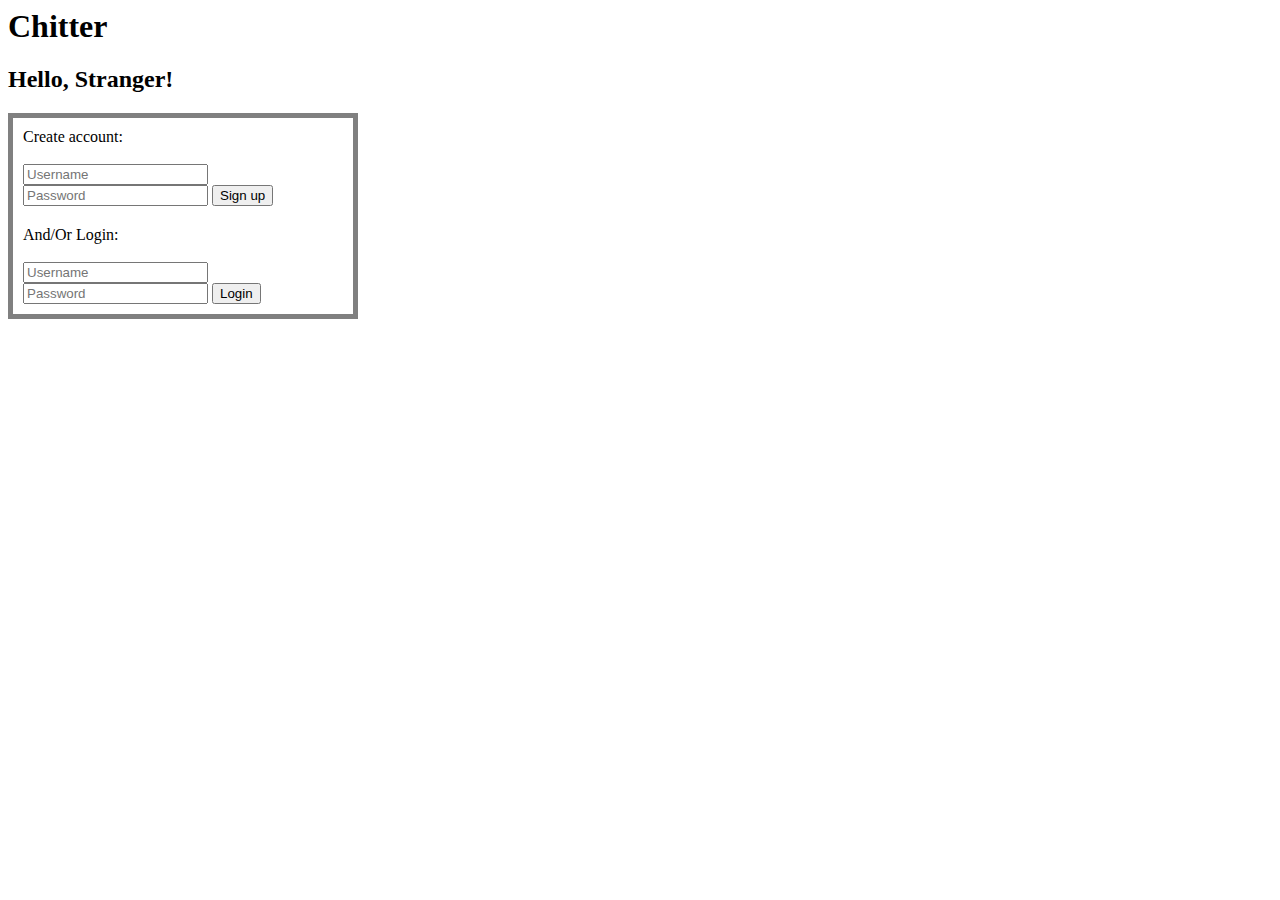
<file: jasmine-standalone-3.6.0/index.html>
<html>
<head>
  <link rel="stylesheet" type="text/css" href="public/my.css"/>
  <meta charset="utf-8">
  <title>Chitter</title>

<!-- include source files here... -->
<script src="src/fetch.js"></script>
<script src="src/fetchController.js"></script>
<script lang="text/javascript">

  </script>


</head>

<body>
  <h1> Chitter</h1>
  <h2 id="greet">Hello, Stranger!</h2>

  <form id="signup" onsubmit="return getNewUser()" style="border-bottom: none">
    <label>Create account: </label><br></br>
      <input type="text" id="username" placeholder="Username" required/>
      <input type="password" id="password" placeholder="Password" required/>
      <input type="submit" value="Sign up">
      </form>

      <form id="login" onsubmit="return getNewSession()" style="border-top: none">
        <label>And/Or Login: </label><br></br>
          <input type="text" id="user-name" placeholder="Username" required/>
          <input type="password" id="pass" placeholder="Password" required/>
          <input type="submit" value="Login">
          </form>
  <div id="peeps"></div>
</body>
</html>
</file>
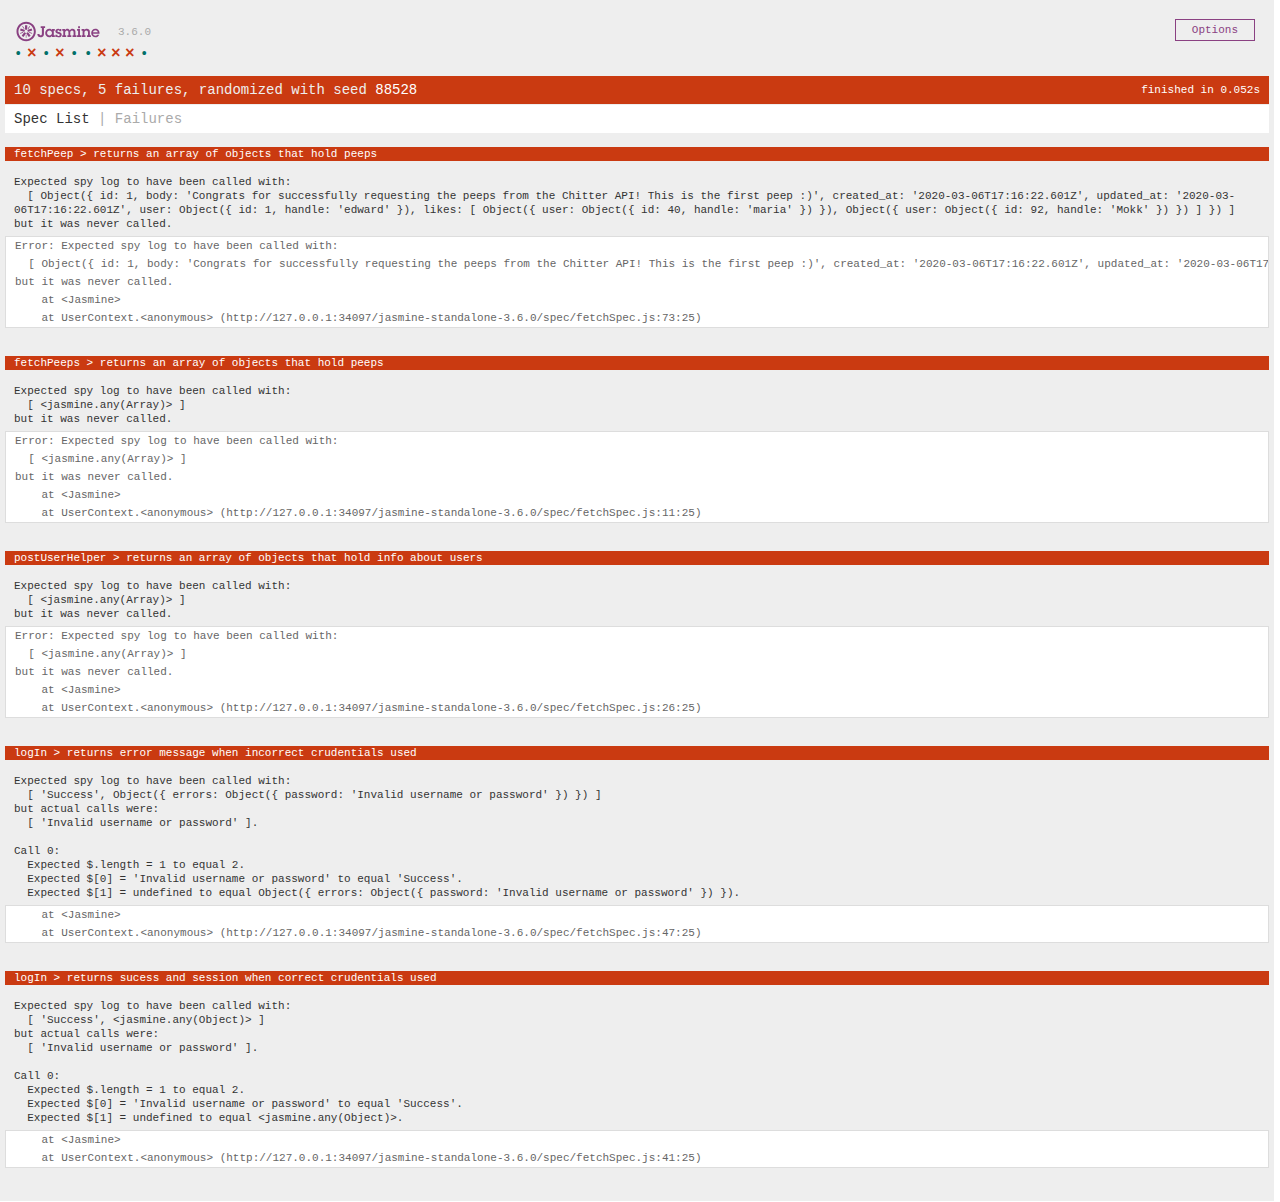
<file: jasmine-standalone-3.6.0/SpecRunner.html>
<!DOCTYPE html>
<html>
<head>
  <meta charset="utf-8">
  <title>Jasmine Spec Runner v3.6.0</title>

  <link rel="shortcut icon" type="image/png" href="lib/jasmine-3.6.0/jasmine_favicon.png">
  <link rel="stylesheet" href="lib/jasmine-3.6.0/jasmine.css">

  <script src="lib/jasmine-3.6.0/jasmine.js"></script>
  <script src="lib/jasmine-3.6.0/jasmine-html.js"></script>
  <script src="lib/jasmine-3.6.0/boot.js"></script>

  <!-- include source files here... -->
  <script src="src/fetch.js"></script>

  <!-- include spec files here... -->
  <script src="spec/fetchSpec.js"></script>

</head>

<body>
</body>
</html>
</file>
<file: jasmine-standalone-3.6.0/public/my.css>
li, form {
  width: 320px;
  padding: 10px;
  border: 5px solid gray;
  margin: 0;
}
textarea {
    resize: none;
}
</file>
<file: jasmine-standalone-3.6.0/lib/jasmine-3.6.0/jasmine.css>
@charset "UTF-8";
body { overflow-y: scroll; }

.jasmine_html-reporter { width: 100%; background-color: #eee; padding: 5px; margin: -8px; font-size: 11px; font-family: Monaco, "Lucida Console", monospace; line-height: 14px; color: #333; }

.jasmine_html-reporter a { text-decoration: none; }

.jasmine_html-reporter a:hover { text-decoration: underline; }

.jasmine_html-reporter p, .jasmine_html-reporter h1, .jasmine_html-reporter h2, .jasmine_html-reporter h3, .jasmine_html-reporter h4, .jasmine_html-reporter h5, .jasmine_html-reporter h6 { margin: 0; line-height: 14px; }

.jasmine_html-reporter .jasmine-banner, .jasmine_html-reporter .jasmine-symbol-summary, .jasmine_html-reporter .jasmine-summary, .jasmine_html-reporter .jasmine-result-message, .jasmine_html-reporter .jasmine-spec .jasmine-description, .jasmine_html-reporter .jasmine-spec-detail .jasmine-description, .jasmine_html-reporter .jasmine-alert .jasmine-bar, .jasmine_html-reporter .jasmine-stack-trace { padding-left: 9px; padding-right: 9px; }

.jasmine_html-reporter .jasmine-banner { position: relative; }

.jasmine_html-reporter .jasmine-banner .jasmine-title { background: url("[data-uri]") no-repeat; background: url("[data-uri]") no-repeat, none; -moz-background-size: 100%; -o-background-size: 100%; -webkit-background-size: 100%; background-size: 100%; display: block; float: left; width: 90px; height: 25px; }

.jasmine_html-reporter .jasmine-banner .jasmine-version { margin-left: 14px; position: relative; top: 6px; }

.jasmine_html-reporter #jasmine_content { position: fixed; right: 100%; }

.jasmine_html-reporter .jasmine-version { color: #aaa; }

.jasmine_html-reporter .jasmine-banner { margin-top: 14px; }

.jasmine_html-reporter .jasmine-duration { color: #fff; float: right; line-height: 28px; padding-right: 9px; }

.jasmine_html-reporter .jasmine-symbol-summary { overflow: hidden; margin: 14px 0; }

.jasmine_html-reporter .jasmine-symbol-summary li { display: inline-block; height: 10px; width: 14px; font-size: 16px; }

.jasmine_html-reporter .jasmine-symbol-summary li.jasmine-passed { font-size: 14px; }

.jasmine_html-reporter .jasmine-symbol-summary li.jasmine-passed:before { color: #007069; content: "•"; }

.jasmine_html-reporter .jasmine-symbol-summary li.jasmine-failed { line-height: 9px; }

.jasmine_html-reporter .jasmine-symbol-summary li.jasmine-failed:before { color: #ca3a11; content: "×"; font-weight: bold; margin-left: -1px; }

.jasmine_html-reporter .jasmine-symbol-summary li.jasmine-excluded { font-size: 14px; }

.jasmine_html-reporter .jasmine-symbol-summary li.jasmine-excluded:before { color: #bababa; content: "•"; }

.jasmine_html-reporter .jasmine-symbol-summary li.jasmine-excluded-no-display { font-size: 14px; display: none; }

.jasmine_html-reporter .jasmine-symbol-summary li.jasmine-pending { line-height: 17px; }

.jasmine_html-reporter .jasmine-symbol-summary li.jasmine-pending:before { color: #ba9d37; content: "*"; }

.jasmine_html-reporter .jasmine-symbol-summary li.jasmine-empty { font-size: 14px; }

.jasmine_html-reporter .jasmine-symbol-summary li.jasmine-empty:before { color: #ba9d37; content: "•"; }

.jasmine_html-reporter .jasmine-run-options { float: right; margin-right: 5px; border: 1px solid #8a4182; color: #8a4182; position: relative; line-height: 20px; }

.jasmine_html-reporter .jasmine-run-options .jasmine-trigger { cursor: pointer; padding: 8px 16px; }

.jasmine_html-reporter .jasmine-run-options .jasmine-payload { position: absolute; display: none; right: -1px; border: 1px solid #8a4182; background-color: #eee; white-space: nowrap; padding: 4px 8px; }

.jasmine_html-reporter .jasmine-run-options .jasmine-payload.jasmine-open { display: block; }

.jasmine_html-reporter .jasmine-bar { line-height: 28px; font-size: 14px; display: block; color: #eee; }

.jasmine_html-reporter .jasmine-bar.jasmine-failed, .jasmine_html-reporter .jasmine-bar.jasmine-errored { background-color: #ca3a11; border-bottom: 1px solid #eee; }

.jasmine_html-reporter .jasmine-bar.jasmine-passed { background-color: #007069; }

.jasmine_html-reporter .jasmine-bar.jasmine-incomplete { background-color: #bababa; }

.jasmine_html-reporter .jasmine-bar.jasmine-skipped { background-color: #bababa; }

.jasmine_html-reporter .jasmine-bar.jasmine-warning { background-color: #ba9d37; color: #333; }

.jasmine_html-reporter .jasmine-bar.jasmine-menu { background-color: #fff; color: #aaa; }

.jasmine_html-reporter .jasmine-bar.jasmine-menu a { color: #333; }

.jasmine_html-reporter .jasmine-bar a { color: white; }

.jasmine_html-reporter.jasmine-spec-list .jasmine-bar.jasmine-menu.jasmine-failure-list, .jasmine_html-reporter.jasmine-spec-list .jasmine-results .jasmine-failures { display: none; }

.jasmine_html-reporter.jasmine-failure-list .jasmine-bar.jasmine-menu.jasmine-spec-list, .jasmine_html-reporter.jasmine-failure-list .jasmine-summary { display: none; }

.jasmine_html-reporter .jasmine-results { margin-top: 14px; }

.jasmine_html-reporter .jasmine-summary { margin-top: 14px; }

.jasmine_html-reporter .jasmine-summary ul { list-style-type: none; margin-left: 14px; padding-top: 0; padding-left: 0; }

.jasmine_html-reporter .jasmine-summary ul.jasmine-suite { margin-top: 7px; margin-bottom: 7px; }

.jasmine_html-reporter .jasmine-summary li.jasmine-passed a { color: #007069; }

.jasmine_html-reporter .jasmine-summary li.jasmine-failed a { color: #ca3a11; }

.jasmine_html-reporter .jasmine-summary li.jasmine-empty a { color: #ba9d37; }

.jasmine_html-reporter .jasmine-summary li.jasmine-pending a { color: #ba9d37; }

.jasmine_html-reporter .jasmine-summary li.jasmine-excluded a { color: #bababa; }

.jasmine_html-reporter .jasmine-specs li.jasmine-passed a:before { content: "• "; }

.jasmine_html-reporter .jasmine-specs li.jasmine-failed a:before { content: "× "; }

.jasmine_html-reporter .jasmine-specs li.jasmine-empty a:before { content: "* "; }

.jasmine_html-reporter .jasmine-specs li.jasmine-pending a:before { content: "• "; }

.jasmine_html-reporter .jasmine-specs li.jasmine-excluded a:before { content: "• "; }

.jasmine_html-reporter .jasmine-description + .jasmine-suite { margin-top: 0; }

.jasmine_html-reporter .jasmine-suite { margin-top: 14px; }

.jasmine_html-reporter .jasmine-suite a { color: #333; }

.jasmine_html-reporter .jasmine-failures .jasmine-spec-detail { margin-bottom: 28px; }

.jasmine_html-reporter .jasmine-failures .jasmine-spec-detail .jasmine-description { background-color: #ca3a11; color: white; }

.jasmine_html-reporter .jasmine-failures .jasmine-spec-detail .jasmine-description a { color: white; }

.jasmine_html-reporter .jasmine-result-message { padding-top: 14px; color: #333; white-space: pre-wrap; }

.jasmine_html-reporter .jasmine-result-message span.jasmine-result { display: block; }

.jasmine_html-reporter .jasmine-stack-trace { margin: 5px 0 0 0; max-height: 224px; overflow: auto; line-height: 18px; color: #666; border: 1px solid #ddd; background: white; white-space: pre; }
</file>
